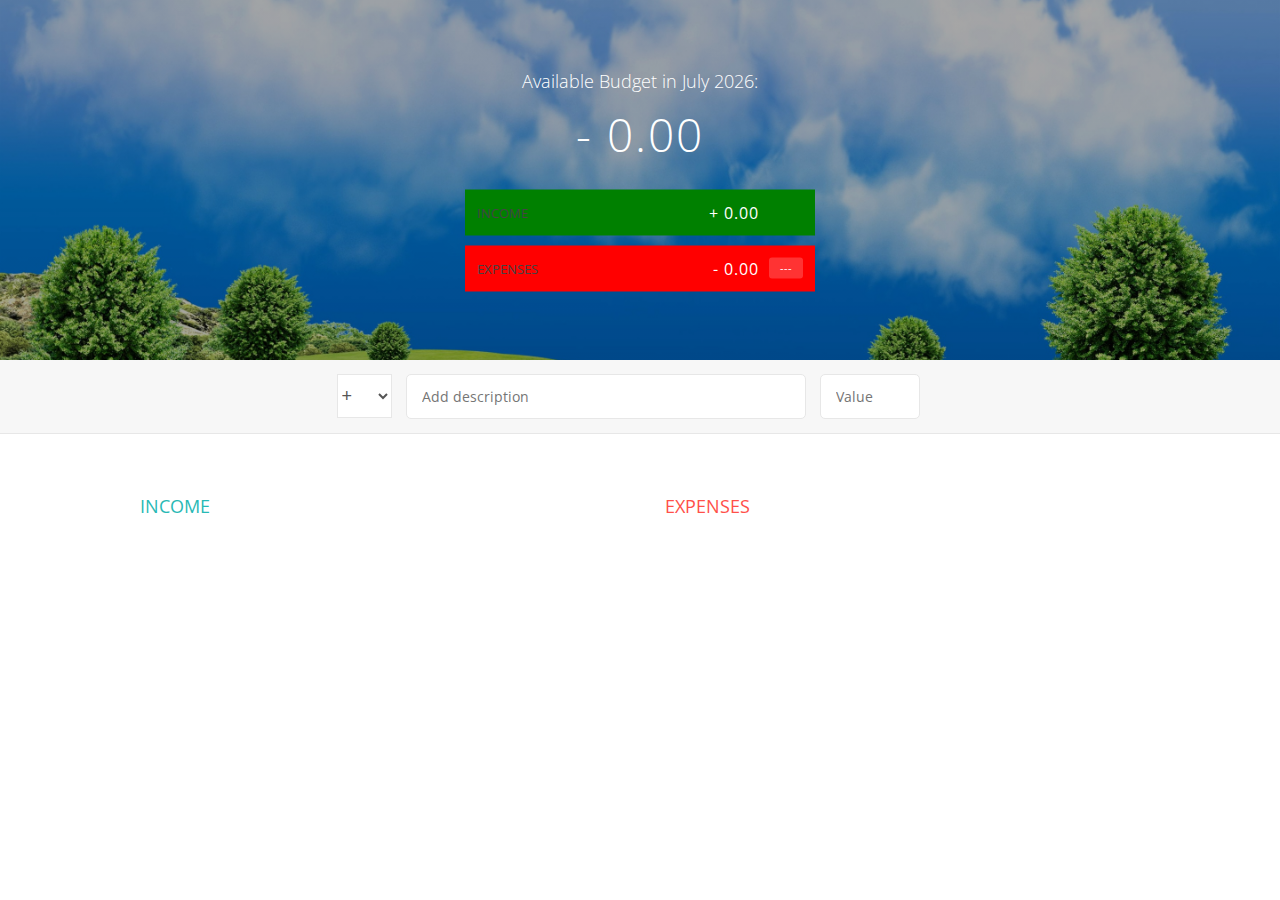
<file: home.html>
<!DOCTYPE html>
<html lang="en">

<head>
    <meta charset="UTF-8">
    <link href="https://fonts.googleapis.com/css?family=Open+Sans:100,300,400,600" rel="stylesheet" type="text/css">
    <link href="http://code.ionicframework.com/ionicons/2.0.1/css/ionicons.min.css" rel="stylesheet" type="text/css">
    <link type="text/css" rel="stylesheet" href="assets/css/style.css">
    <title>MONTHLY EXPENSES TRACKER</title>
    <link rel="icon" type="image/png" href="images/logo.png">
</head>

<body>

    <div class="top">
        <div class="budget">
            <div class="budget__title">
                Available Budget in <span class="budget__title--month">%Month%</span>:
            </div>

            <div class="budget__value">+ 2,345.64</div>

            <div class="budget__income clearfix">
                <div class="budget__income--text">Income</div>
                <div class="right">
                    <div class="budget__income--value">+ 4,300.00</div>
                    <div class="budget__income--percentage">&nbsp;</div>
                </div>
            </div>

            <div class="budget__expenses clearfix">
                <div class="budget__expenses--text">Expenses</div>
                <div class="right clearfix">
                    <div class="budget__expenses--value">- 1,954.36</div>
                    <div class="budget__expenses--percentage">45%</div>
                </div>
            </div>
        </div>
    </div>



    <div class="bottom">
        <div class="add">
            <div class="add__container">
                <select class="add__type">
                    <option value="inc" selected>+</option>
                    <option value="exp">-</option>
                </select>
                <input type="text" class="add__description" placeholder="Add description">
                <input type="number" class="add__value" placeholder="Value">
                <button class="add__btn"><i class="ion-ios-checkmark-outline"></i></button>
            </div>
        </div>

        <div class="container clearfix">
            <div class="income">
                <h2 class="icome__title">Income</h2>

                <div class="income__list">

                    <!--
                        <div class="item clearfix" id="income-0">
                            <div class="item__description">Salary</div>
                            <div class="right clearfix">
                                <div class="item__value">+ 2,100.00</div>
                                <div class="item__delete">
                                    <button class="item__delete--btn"><i class="ion-ios-close-outline"></i></button>
                                </div>
                            </div>
                        </div>
                        
                        <div class="item clearfix" id="income-1">
                            <div class="item__description">Sold car</div>
                            <div class="right clearfix">
                                <div class="item__value">+ 1,500.00</div>
                                <div class="item__delete">
                                    <button class="item__delete--btn"><i class="ion-ios-close-outline"></i></button>
                                </div>
                            </div>
                        </div>
                        -->

                </div>
            </div>



            <div class="expenses">
                <h2 class="expenses__title">Expenses</h2>

                <div class="expenses__list">

                    <!--
                        <div class="item clearfix" id="expense-0">
                            <div class="item__description">Apartment rent</div>
                            <div class="right clearfix">
                                <div class="item__value">- 900.00</div>
                                <div class="item__percentage">21%</div>
                                <div class="item__delete">
                                    <button class="item__delete--btn"><i class="ion-ios-close-outline"></i></button>
                                </div>
                            </div>
                        </div>

                        <div class="item clearfix" id="expense-1">
                            <div class="item__description">Grocery shopping</div>
                            <div class="right clearfix">
                                <div class="item__value">- 435.28</div>
                                <div class="item__percentage">10%</div>
                                <div class="item__delete">
                                    <button class="item__delete--btn"><i class="ion-ios-close-outline"></i></button>
                                </div>
                            </div>
                        </div>
                        -->

                </div>
            </div>
        </div>


    </div>

    <script src="assets/js/index.js"></script>
</body>

</html>
</file>
<file: assets/css/style.css>
* {
    margin: 0;
    padding: 0;
    box-sizing: border-box;
}

.clearfix::after {
    content: "";
    display: table;
    clear: both;
}

body {
    color: #555;
    font-family: Open Sans;
    font-size: 16px;
    position: relative;
    height: 100vh;
    font-weight: 400;
}

.right { float: right; }
.red { color: #FF5049 !important; }
.red-focus:focus { border: 1px solid #FF5049 !important; }

/**********************************************
*** TOP PART
**********************************************/

.top {
    height: 40vh;
    background-image: linear-gradient(rgba(0, 0, 0, 0.35), rgba(0, 0, 0, 0.35)), url(../../images/back.png);
    background-size: cover;
    background-position: center;
    position: relative;
}

.budget {
    position: absolute;
    width: 350px;
    top: 50%;
    left: 50%;
    transform: translate(-50%, -50%);
    color: white;
}

.budget__title {
    font-size: 18px;
    text-align: center;
    margin-bottom: 10px;
    font-weight: 300;
}

.budget__value {
    font-weight: 300;
    font-size: 46px;
    text-align: center;
    margin-bottom: 25px;
    letter-spacing: 2px;
}

.budget__income,
.budget__expenses {
    padding: 12px;
    text-transform: uppercase;
}

.budget__income {
    margin-bottom: 10px;
    background-color: green;
}

.budget__expenses {
    background-color: red;
}

.budget__income--text,
.budget__expenses--text {
    float: left;
    font-size: 13px;
    color: #444;
    margin-top: 2px;
}

.budget__income--value,
.budget__expenses--value {
    letter-spacing: 1px;
    float: left;
}

.budget__income--percentage,
.budget__expenses--percentage {
    float: left;
    width: 34px;
    font-size: 11px;
    padding: 3px 0;
    margin-left: 10px;
}

.budget__expenses--percentage {
    background-color: rgba(255, 255, 255, 0.2);
    text-align: center;
    border-radius: 3px;
}


/**********************************************
*** BOTTOM PART
**********************************************/

/***** FORM *****/
.add {
    padding: 14px;
    border-bottom: 1px solid #e7e7e7;
    background-color: #f7f7f7;
}

.add__container {
    margin: 0 auto;
    text-align: center;
}

.add__type {
    width: 55px;
    border: 1px solid #e7e7e7;
    height: 44px;
    font-size: 18px;
    color: inherit;
    background-color: #fff;
    margin-right: 10px;
    font-weight: 300;
    transition: border 0.3s;
}

.add__description,
.add__value {
    border: 1px solid #e7e7e7;
    background-color: #fff;
    color: inherit;
    font-family: inherit;
    font-size: 14px;
    padding: 12px 15px;
    margin-right: 10px;
    border-radius: 5px;
    transition: border 0.3s;
}

.add__description { width: 400px;}
.add__value { width: 100px;}

.add__btn {
    font-size: 35px;
    background: none;
    border: none;
    color: #28B9B5;
    cursor: pointer;
    display: inline-block;
    vertical-align: middle;
    line-height: 1.1;
    margin-left: 10px;
}

.add__btn:active { transform: translateY(2px); }

.add__type:focus,
.add__description:focus,
.add__value:focus {
    outline: none;
    border: 1px solid #28B9B5;
}

.add__btn:focus { outline: none; }

/***** LISTS *****/
.container {
    width: 1000px;
    margin: 60px auto;
}

.income {
    float: left;
    width: 475px;
    margin-right: 50px;
}

.expenses {
    float: left;
    width: 475px;
}

h2 {
    text-transform: uppercase;
    font-size: 18px;
    font-weight: 400;
    margin-bottom: 15px;
}

.icome__title { color: #28B9B5; }
.expenses__title { color: #FF5049; }

.item {
    padding: 13px;
    border-bottom: 1px solid #e7e7e7;
}

.item:first-child { border-top: 1px solid #e7e7e7; }
.item:nth-child(even) { background-color: #f7f7f7; }

.item__description {
    float: left;
}

.item__value {
    float: left;
    transition: transform 0.3s;
}

.item__percentage {
    float: left;
    margin-left: 20px;
    transition: transform 0.3s;
    font-size: 11px;
    background-color: #FFDAD9;
    padding: 3px;
    border-radius: 3px;
    width: 32px;
    text-align: center;
}

.income .item__value,
.income .item__delete--btn {
    color: #28B9B5;
}

.expenses .item__value,
.expenses .item__percentage,
.expenses .item__delete--btn {
    color: #FF5049;
}


.item__delete {
    float: left;
}

.item__delete--btn {
    font-size: 22px;
    background: none;
    border: none;
    cursor: pointer;
    display: inline-block;
    vertical-align: middle;
    line-height: 1;
    display: none;
}

.item__delete--btn:focus { outline: none; }
.item__delete--btn:active { transform: translateY(2px); }

.item:hover .item__delete--btn { display: block; }
.item:hover .item__value { transform: translateX(-20px); }
.item:hover .item__percentage { transform: translateX(-20px); }


.unpaid {
    background-color: #FFDAD9 !important;
    cursor: pointer;
    color: #FF5049;

}

.unpaid .item__percentage { box-shadow: 0 2px 6px 0 rgba(0, 0, 0, 0.1); }
.unpaid:hover .item__description { font-weight: 900; }
</file>
